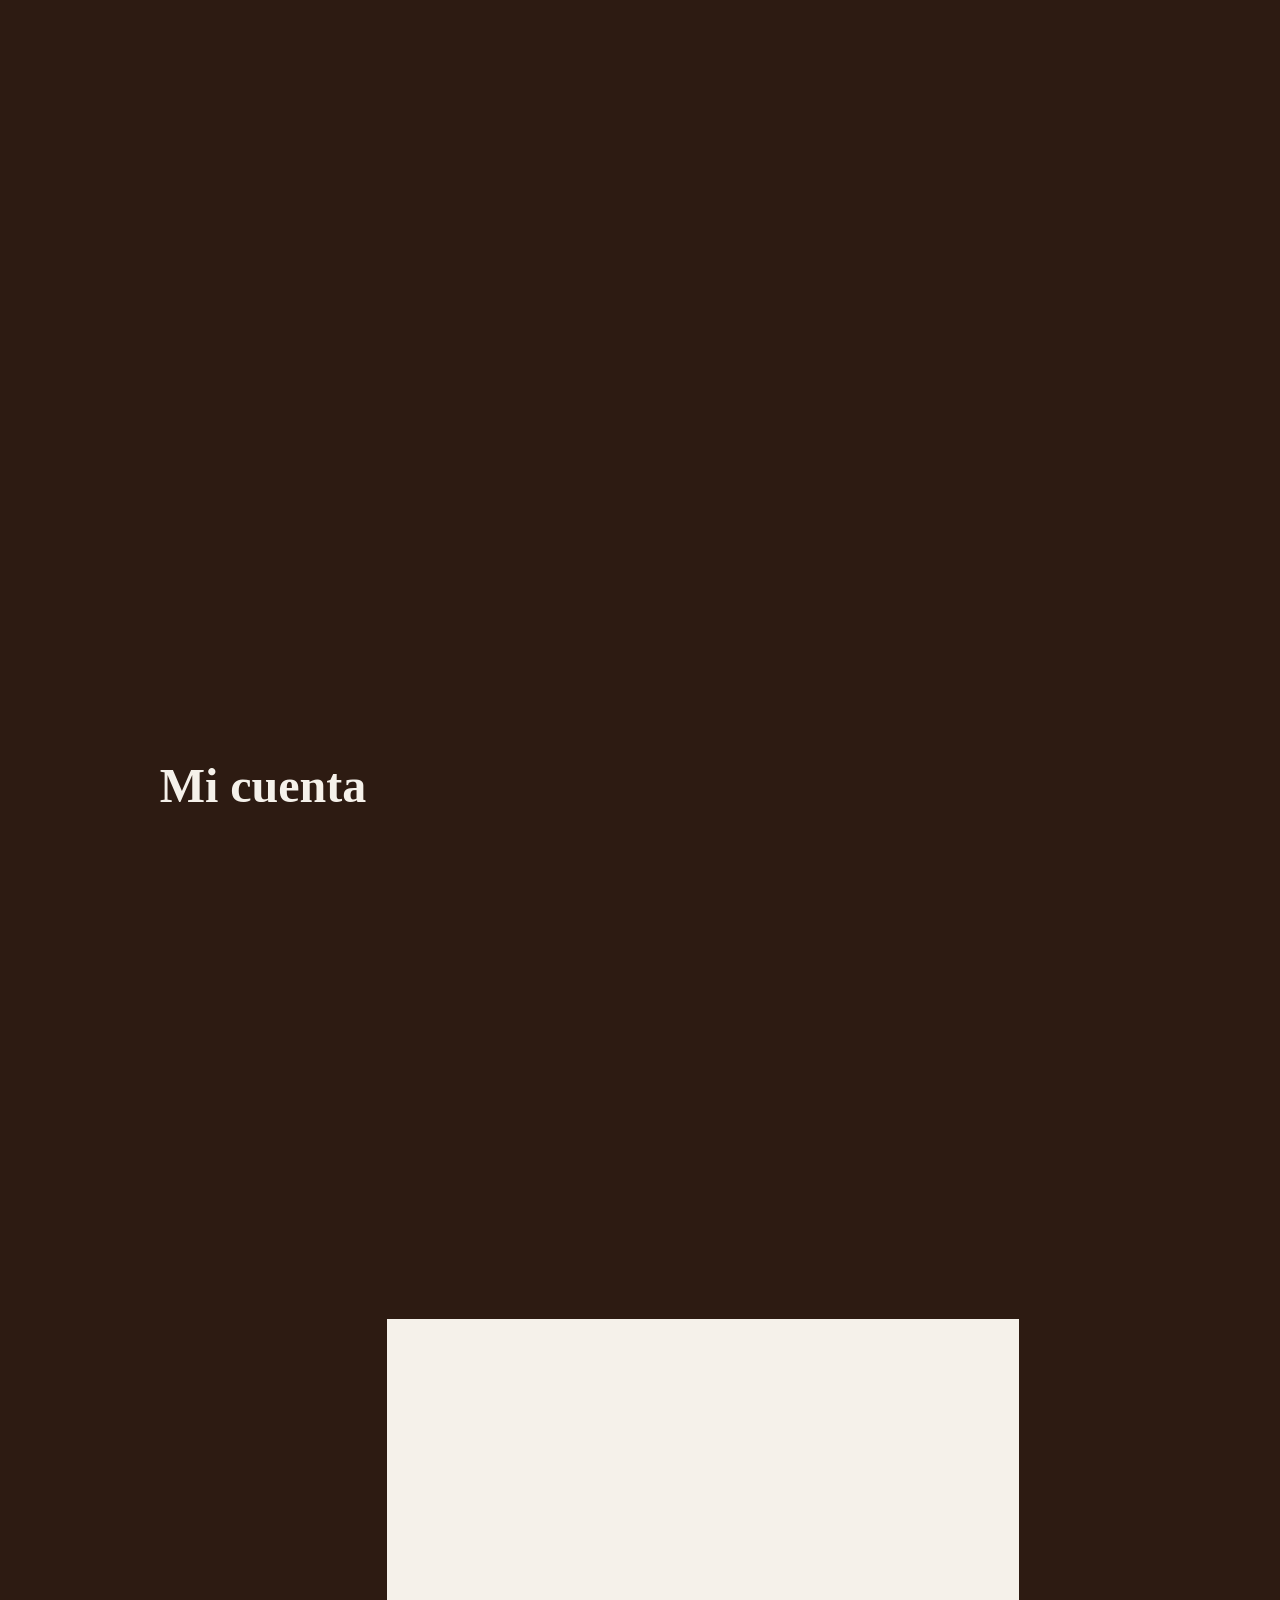
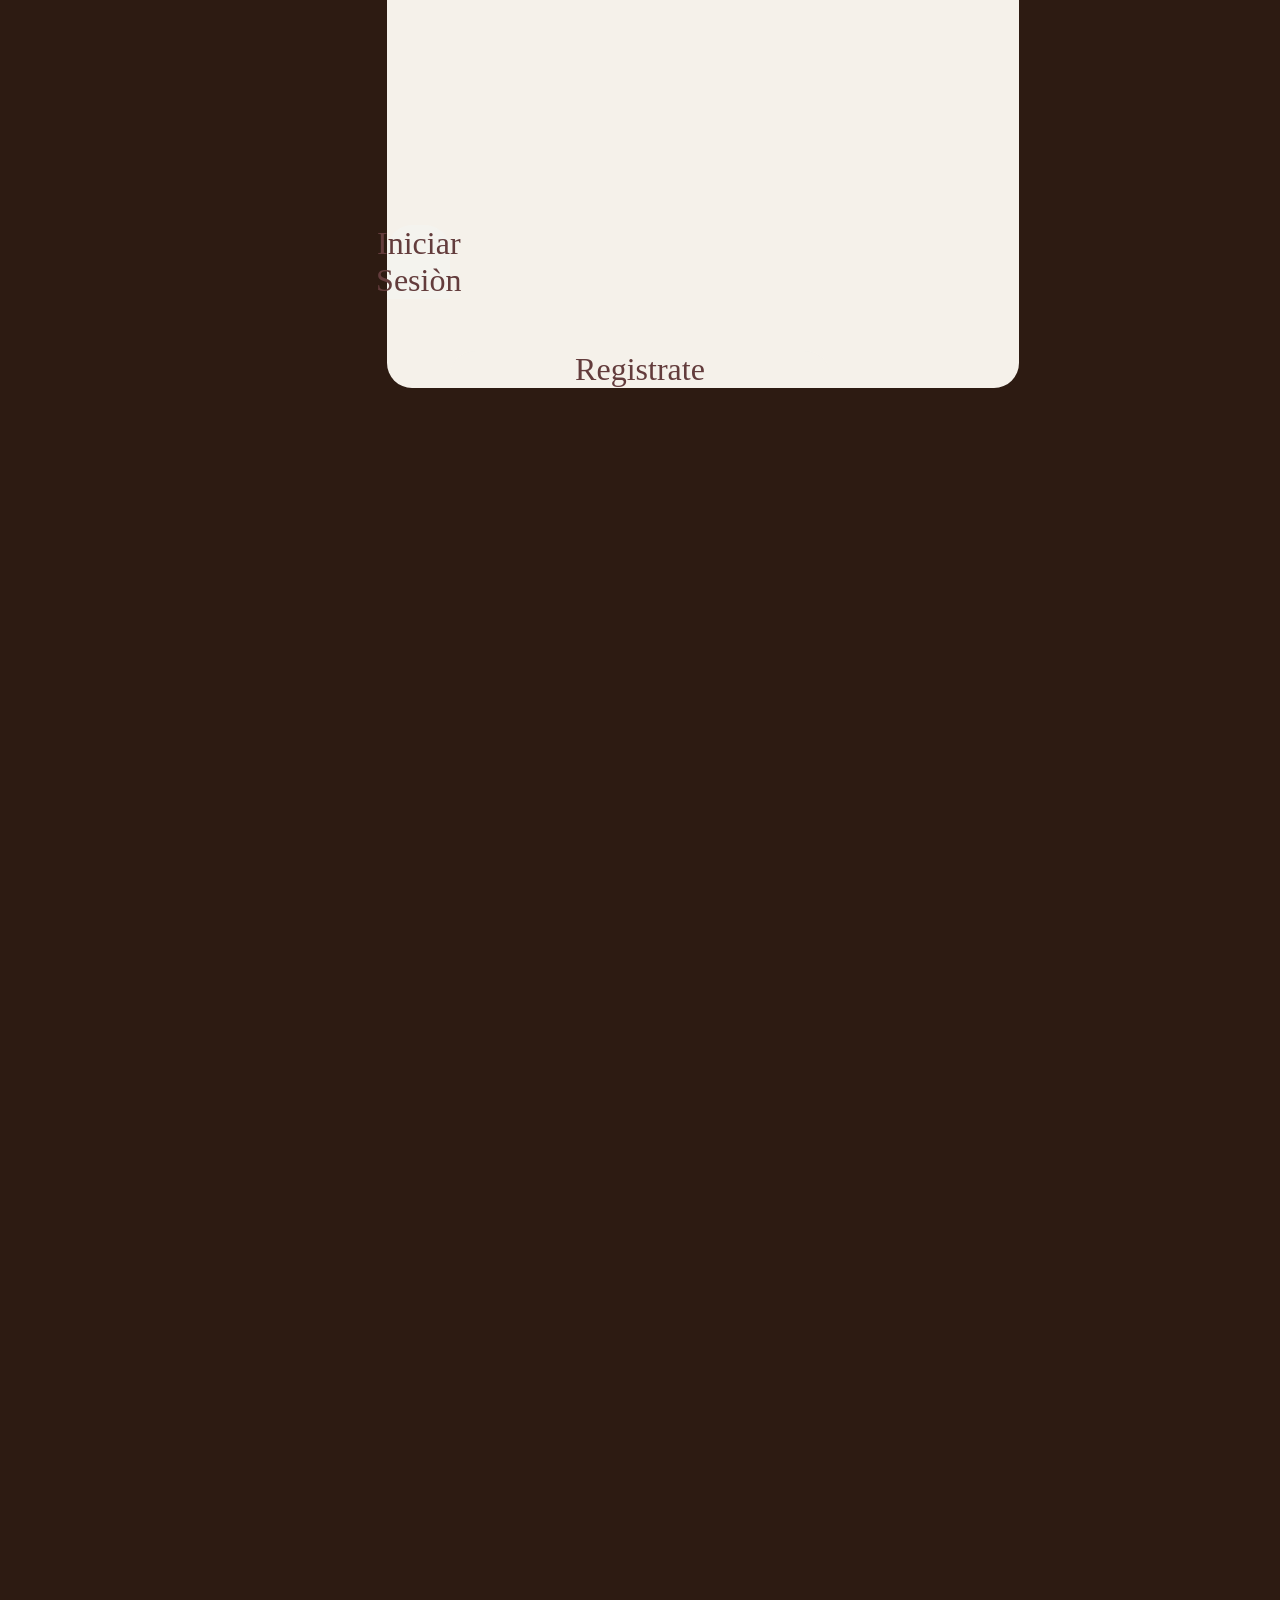
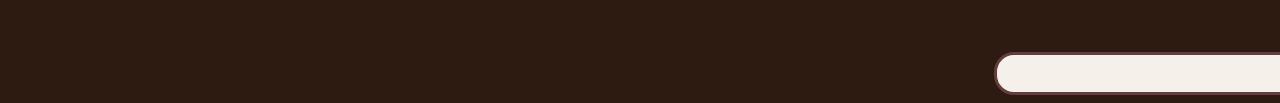
<file: html/registro.html>
<!DOCTYPE html>
<html lang="en">
<head>
    <meta charset="UTF-8">
    <meta name="viewport" content="width=device-width, initial-scale=1.0">
    <title>Registrate</title>
    <link rel="stylesheet" href="../css/registro.css">
</head>
<body>
    <h1> Mi cuenta</h1>
    <div class="cuadro">
        
        <div class="cuadro1">Iniciar Sesiòn </div>
        <div class="cuadro2">Registrate</div>
        
    </div>
    <div class="usuario">
        contiene caracteres
    </div>
</body>
</html>
</file>
<file: css/registro.css>
*¨{
    margin: 0;
    box-sizing: border-box;

}
body{
    background-color: #2d1b12;
}
.cuadro{
    background-color: #f5f1ea;
    width: 50%;
    height: 50%;
    display: flex;
    border-radius: 0px 0px 25px 25px;
    margin-top: 40%;
    margin-left: 30%;
}

h1{
    margin-top: 60%;
    margin-left: 12%;
    color: #f5f1ea;
    font-size: xxx-large;
}
.cuadro1{
    background-color: rgba(240, 248, 255, 0.192);
    width: 10%;
    height: 30%;
    display: flex;
    border-radius: 25px 25px 0px 0px;
    margin-top: 80%;
    margin-left: 0px;
    color: rgb(99, 60, 60);
    align-items: center;
    justify-content: center;
    text-align: center;
    font-size: xx-large;
}
.cuadro2{
    background-color:#f5f1ea ;
    width: 60%;
    height: 10%;
    display: flex;
    border-radius: 25px 25px 0px 0px;
    margin-top: 100%;
    margin-left: 0%;
    color: rgb(99, 60, 60);
    align-items: center;
    justify-content: center;
    text-align: center;
    font-size: xx-large;
}

.usuario{
    width: 100%;
    height: 10%;
    background-color: #f5f1ea;
    margin-top: 100%;
    margin-left: 78%;
    border:  rgb(99, 60, 60) solid;
    border-radius: 20px 20px 20px 20px;
    font-size:xx-large ;
    color: rgb(192, 169, 169);
    align-items: center;
    justify-content: center;
    text-align: center;
    
    
}
@media(max-width:768px){

.registro{

grid-template-columns:1fr;

}

.info h1{

font-size:40px;

}

.precio{

font-size:35px;

}

.botones{

flex-direction:column;

}

}
</file>
